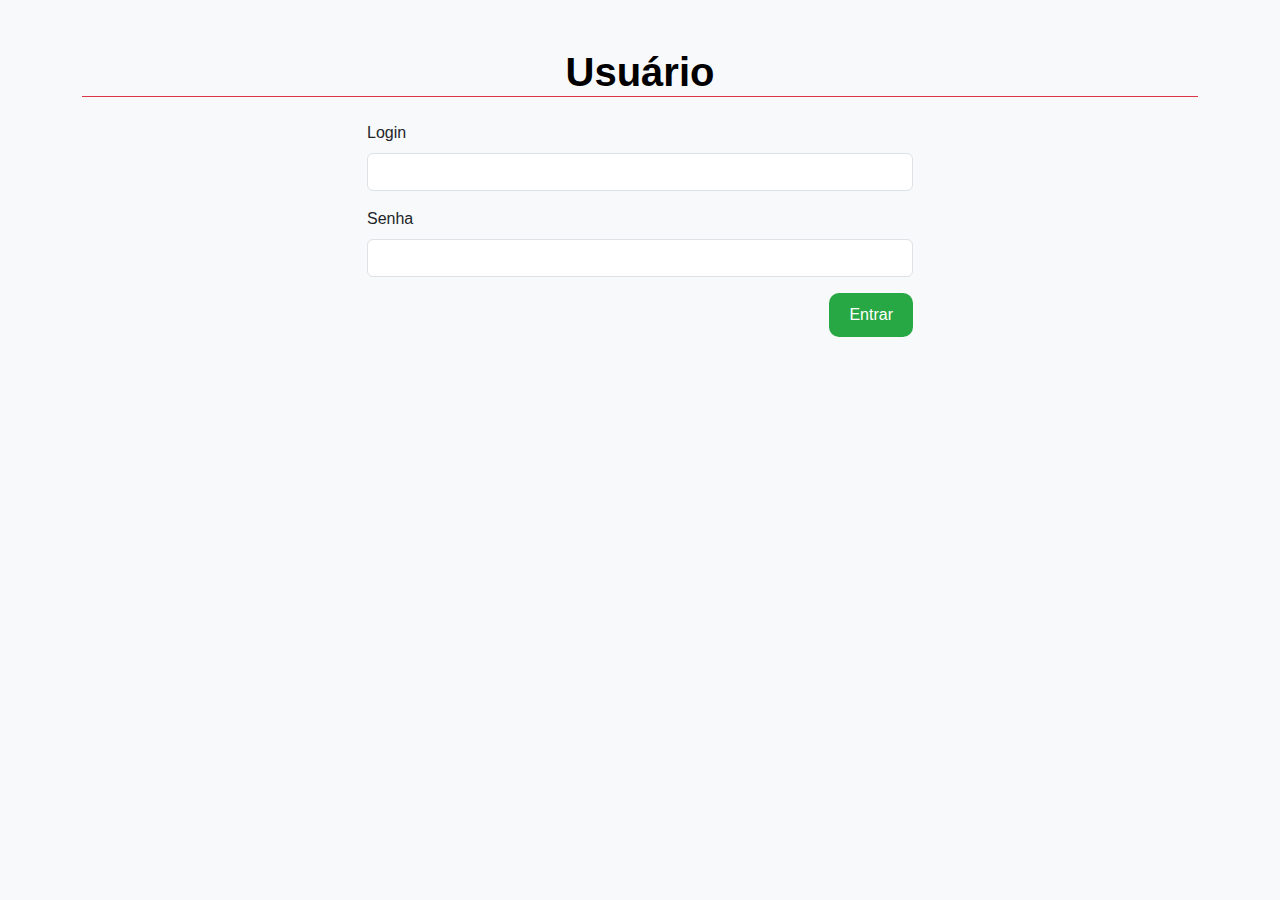
<file: index.html>
<!DOCTYPE html>
<html lang="pt-br">
<!--

    Login: marcelafmar
    Senha: marcela032
    
    -->

<head>
  <meta charset="utf-8">
  <title>Login - OdinLine</title>
  <meta name="viewport" content="width=device-width, initial-scale=1">

  <link rel="stylesheet" href="css/bootstrap.css">
  <link rel="stylesheet" href="css/estilos.css">
</head>

<body>
  <div class="container mt-5">
    <h1 class="text-center border-bottom border-danger mb-4">Usuário</h1>

    <div class="row justify-content-center">
      <div class="col-md-6">
        <div class="form-container">
          <form id="formulario" action="#" method="post">
            <fieldset>
              <div class="mb-3">
                <label class="form-label" for="login">Login</label>
                <input class="form-control" id="login" name="login" type="text" required>
              </div>

              <div class="mb-3">
                <label class="form-label" for="senha">Senha</label>
                <input class="form-control" id="senha" name="senha" type="password" required>
              </div>

              <div class="d-flex justify-content-end">
                <button class="btn btn-success" type="button" onclick="autenticar()">Entrar</button>
              </div>
            </fieldset>
          </form>
        </div>
      </div>
    </div>
  </div>

  <script src="js/jquery.js"></script>
  <script src="js/bootstrap.js"></script>
  <script src="js/jquery.validate.js"></script>
  <script src="js/usuario.js"></script>
  <script src="js/telalogin.js"></script>
</body>

</html>
</file>
<file: css/estilos.css>
body {
    background-color: #f8f9fa;
    font-family: 'Segoe UI', Tahoma, Geneva, Verdana, sans-serif;
    margin: 0;
    padding: 0;
}

.bg-dark a {
    transition: background-color 0.3s ease, color 0.3s ease;
}

.bg-dark a:hover {
    background-color: #495057;
    color: #fff !important;
}

h1,
h3 {
    font-weight: 700;
    color: #000000;
}

h3 {
    font-weight: 600;
}

.btn {
    border-radius: 10px;
    font-weight: 500;
    padding: 10px 20px;
    transition: background-color 0.3s ease, transform 0.2s ease;
}

.btn-primary {
    background-color: #007bff;
    border: none;
}

.btn-success {
    background-color: #28a745;
    border: none;
}

.btn-danger {
    background-color: #000000;
    border: none;
}

.btn:hover {
    opacity: 0.9;
    transform: scale(1.05);
}

form label {
    font-weight: 500;
}

form input {
    border-radius: 6px;
    padding: 10px;
    border: 1px solid #ddd;
    width: 100%;
}

.table {
    background-color: white;
    border-radius: 10px;
    overflow: hidden;
    box-shadow: 0 0 10px rgba(0, 0, 0, 0.05);
    border-collapse: collapse;
}

.table th,
.table td {
    border: 1px solid #ddd;
    padding: 12px;
    text-align: center;
}

.table th {
    background-color: #343a40 !important;
    color: white;
}

.table td {
    vertical-align: middle;
}

.table tbody tr:nth-child(even) {
    background-color: #f2f2f2;
}

@media (max-width: 768px) {
    .btn {
        width: 100%;
        margin-bottom: 10px;
    }

    .d-flex.justify-content-between {
        flex-direction: column;
    }

    .form-label,
    input {
        text-align: left;
    }

    h1 {
        font-size: 24px;
    }

    h3 {
        font-size: 20px;
    }

    .table {
        font-size: 14px;
    }
}
</file>
